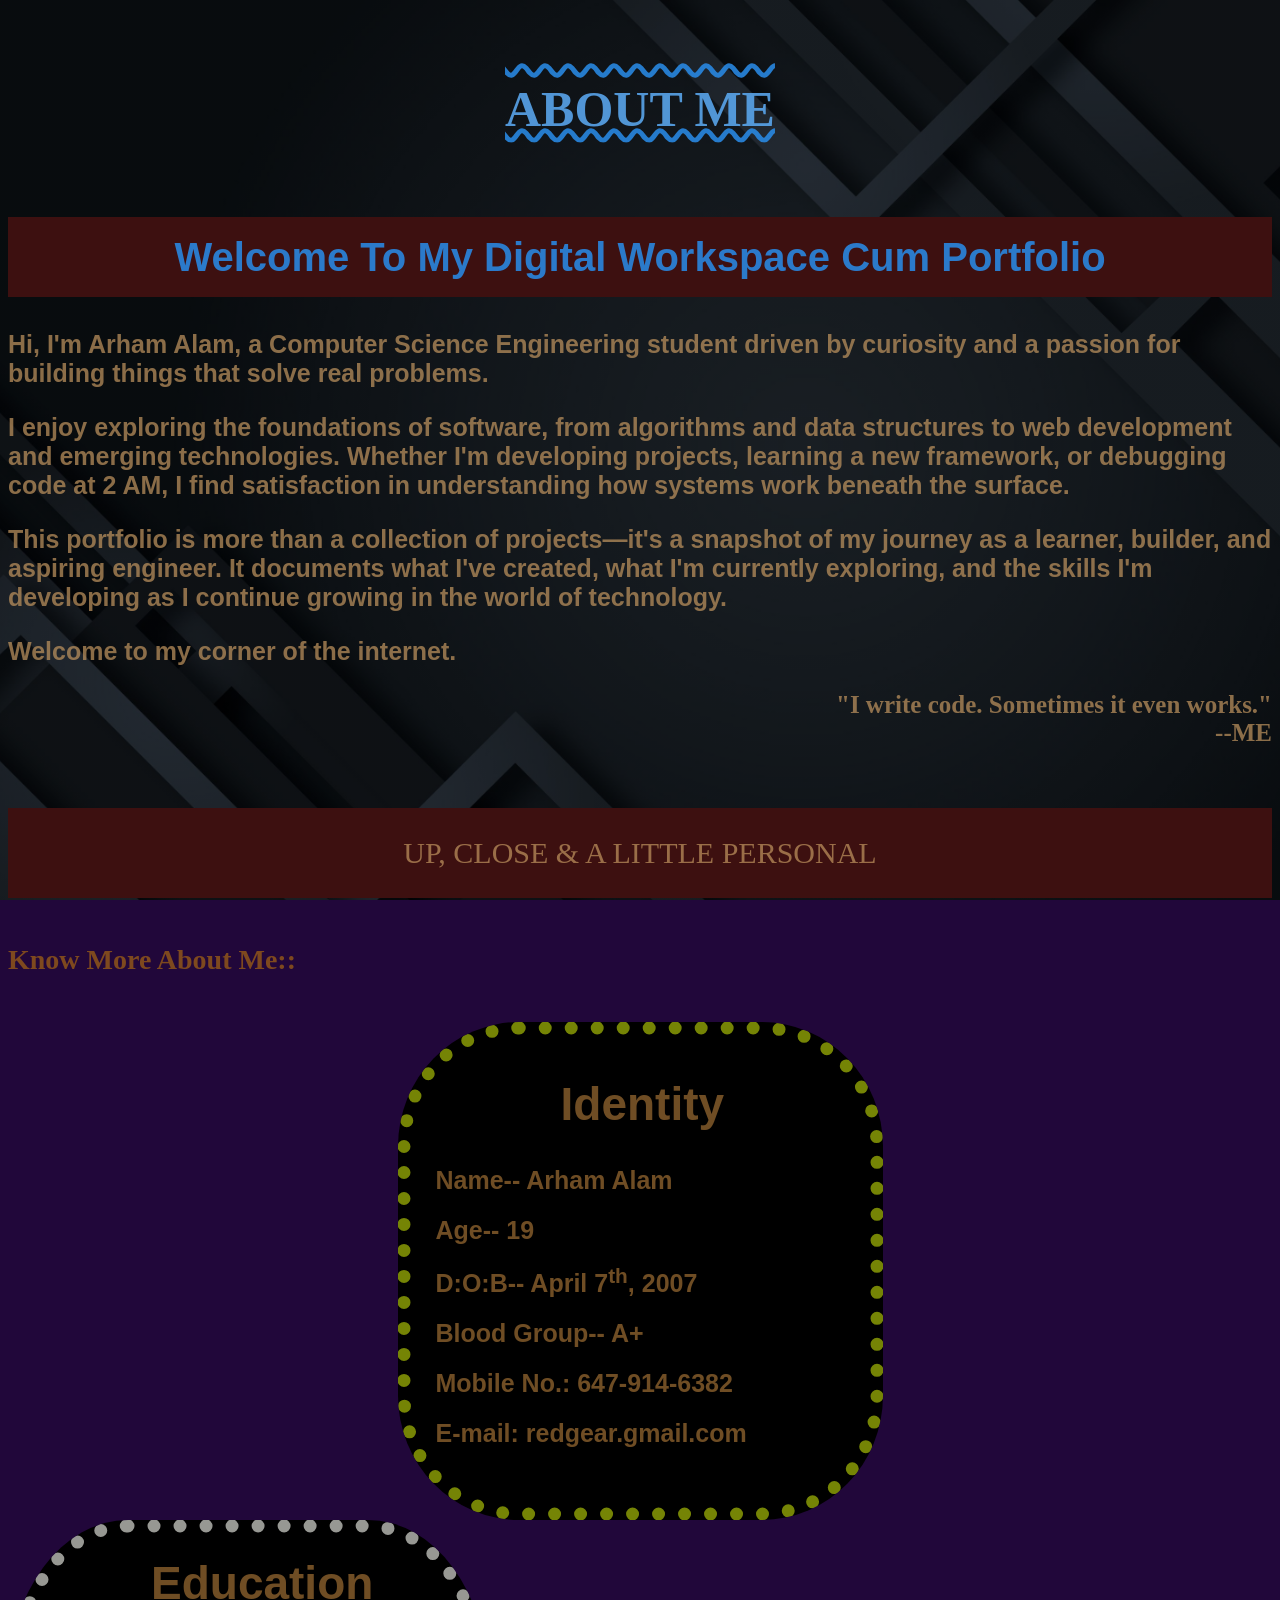
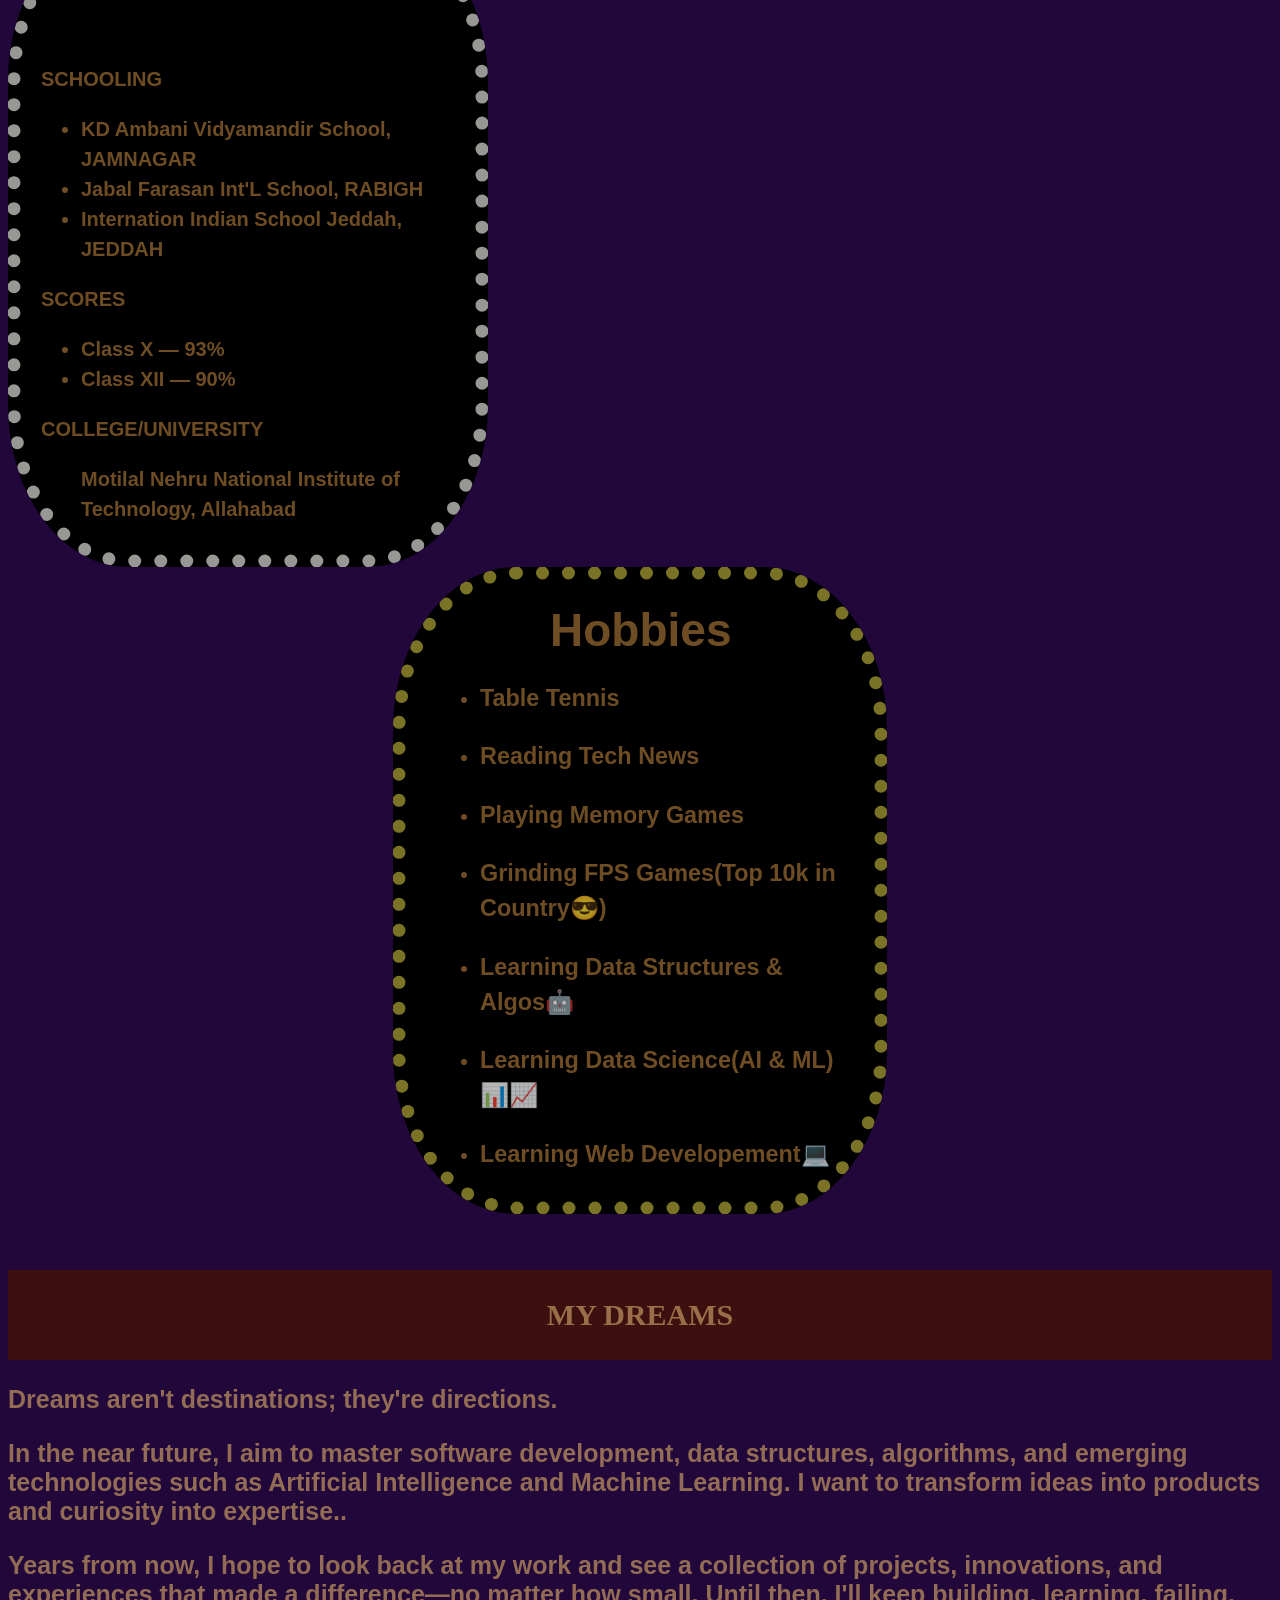
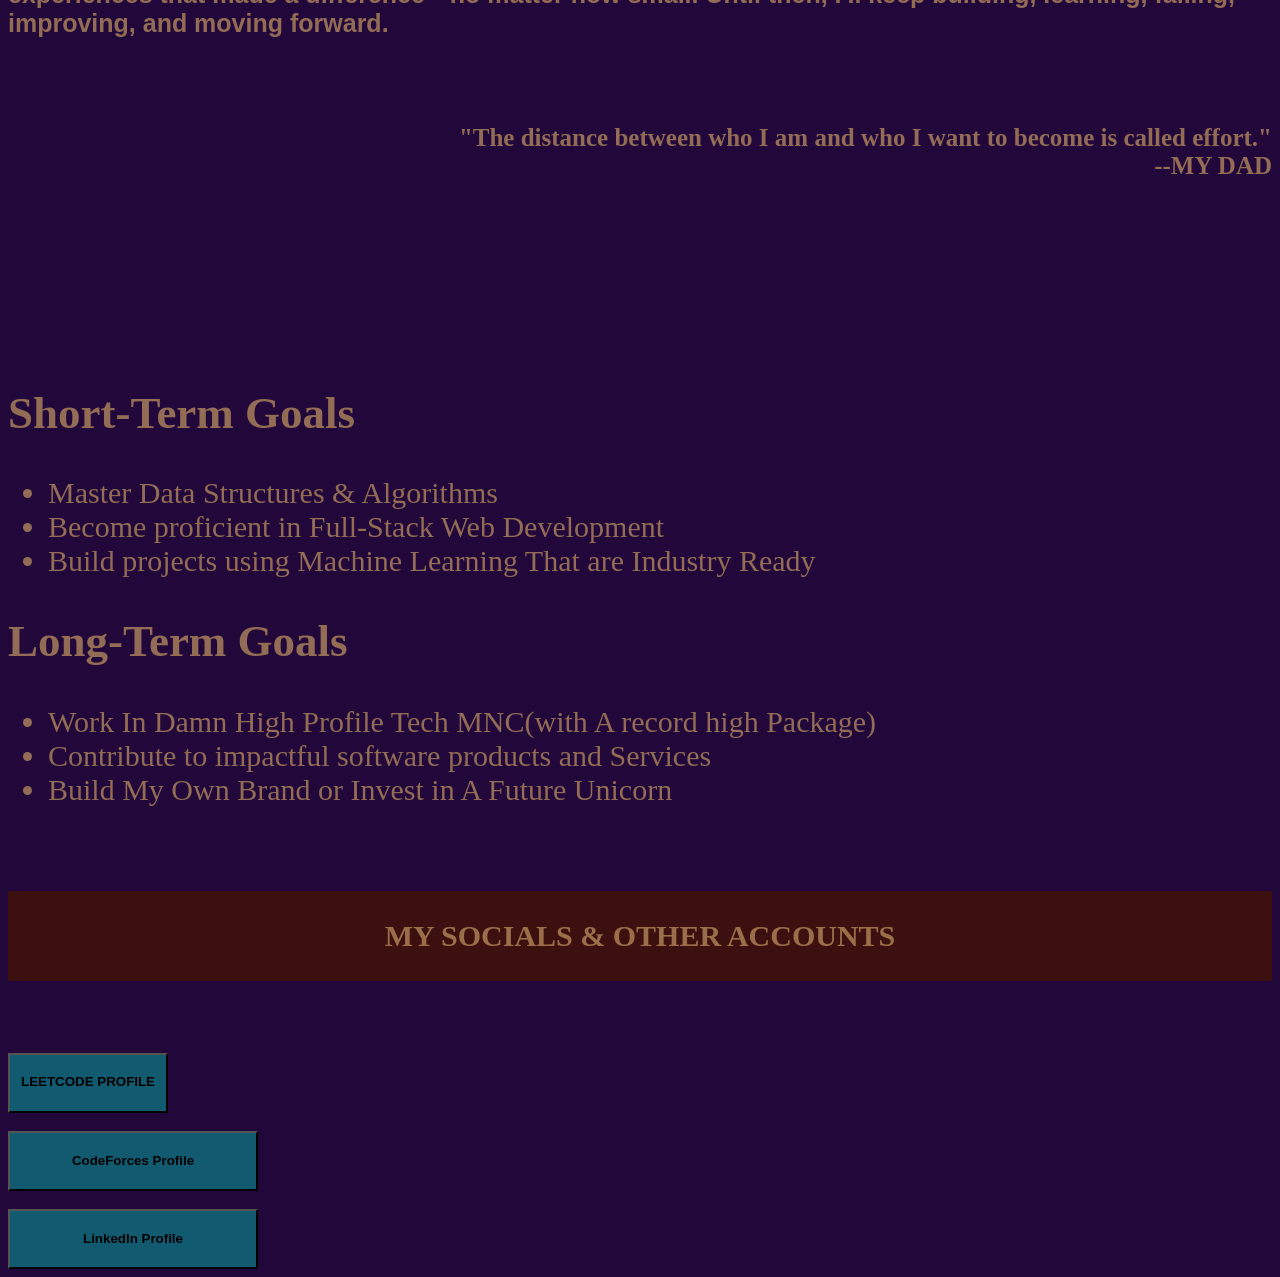
<file: index.html>
<!DOCTYPE html>
<html lang="en">
<head>
    <meta charset="UTF-8">
    <meta name="viewport" content="width=device-width, initial-scale=1.0">
    <title>∫ ABOUT ME ∓</title>
    <link rel="stylesheet" href="aboutme.css">
</head>
<body>
    
    <h1 id="pagetit">ABOUT ME</h1>
        
        <span>
            <h2
             id="shorthead">     Welcome to my digital workspace cum portfolio
            </h2>
        </span>
<p>
     <h3 id="openingintro"><p>Hi, I'm Arham Alam, a Computer Science Engineering student driven by curiosity and a passion for building things that solve real problems.</p>

<p>I enjoy exploring the foundations of software, from algorithms and data structures to web development and emerging technologies. Whether I'm developing projects, learning a new framework, or debugging code at 2 AM, I find satisfaction in understanding how systems work beneath the surface.</p>

<p>This portfolio is more than a collection of projects—it's a snapshot of my journey as a learner, builder, and aspiring engineer. It documents what I've created, what I'm currently exploring, and the skills I'm developing as I continue growing in the world of technology.</p>

Welcome to my corner of the internet.

 </h3>
 <p id="para2"></p>
 <h3 id="coolend">"I write code. Sometimes it even works."<br>--ME
 </h3>
 </p>
<br>
<br>
<span>
    <header id="personal">
        UP, CLOSE & A LITTLE PERSONAL

</header>
</span>
<br>
<h3 id="moreinfo">Know More About Me::
    <br>
</h3>
<br>
<section class="name">
    <h2 id="nametitle">Identity</h2>
    <b>
        Name-- Arham Alam
        <br>

        Age-- 19
        <br>
        D:O:B-- April 7<sup>th</sup>, 2007
        <br>
        Blood Group-- A+
        <!-- <br>
            Father's Name--Noor Alam
    <br>
    Mother's Name-- Noorush Shama
    <br> -->
    <br>
        Mobile No.: 647-914-6382
        <br>
        E-mail: redgear.gmail.com
        
        
    </b>
    
<!-- <br>
<br>
<b id="father">
    Father's Name--Noor Alam
    <br>
    Father's Occupation-- Engineer
    <br>
    Mobile No.: 647-914-6382
    <br>
    E-mail: redgear.gmail.com
</b> -->


<!-- <br>
<br>

<b id="mother">
Mother's Name-- Noorush Shama
<br>
Mother's Occupation-- HOMEMAKER
</b> -->
<br>
<br>
<div class="row">
</section>

<section class="education">
    <h2 id="edutitle">Education</h2>
   <br>

   <b>SCHOOLING</b>
        <ul>
    <li><b>KD Ambani Vidyamandir School, JAMNAGAR</b></li>
    <!-- <li><b>
        New Millenium School,LUCKNOW
    </b>
    </li> -->
    <li><b>
        Jabal Farasan Int'L School, RABIGH
    </b>
</li>
    <li><b>
        Internation Indian School Jeddah, JEDDAH

    </b></li>

</ul>

<b>SCORES</b>
<ul>
    <li><b>Class X — 93%
</b>
</li>
    <li><b>Class XII — 90%</b></li>
</ul>

<b>COLLEGE/UNIVERSITY</b>
<UL><b>Motilal Nehru National Institute of Technology, Allahabad</b></UL>


</section>
<section class="hobbies">
    <h2 id="hobtitle">
        Hobbies
    </h2>
    <ul>
        <li><h3>Table Tennis</h3></li>
        <li><h3>Reading Tech News</h3></li>
        <li><h3>Playing Memory Games</h3></li>
        <li><h3>Grinding FPS Games(Top 10k in Country😎)</h3></li>
        <li><h3>Learning Data Structures & Algos🤖</h3></li>
        <li><h3>Learning Data Science(AI & ML)📊📈</h3></li>
        <li><h3>Learning Web Developement💻</h3></li>
    </ul>
</section>
</div>
<br>
<br>
<header><h1 id="dream"><b>MY DREAMS</b></h1>
</header>
<div id="dreamsintro">
<p><b>Dreams aren't destinations; they're directions.</b></p>
<p><b>In the near future, I aim to master software development, data structures, algorithms, and emerging technologies such as Artificial Intelligence and Machine Learning. I want to transform ideas into products and curiosity into expertise..</b></p>
<p><b>Years from now, I hope to look back at my work and see a collection of projects, innovations, and experiences that made a difference—no matter how small.

Until then, I'll keep building, learning, failing, improving, and moving forward.</b></p>
</div>
<br>
<br>
<h3 id="coolend2">"The distance between who I am and who I want to become is called effort."<br>--MY DAD
<br></h3>
<br>
<br>
<br>
<br>
<br>
<br>
<br>
<br>
<section class="shortterm">
    <h1>Short-Term Goals</h1>
    <ul>
        <li>Master Data Structures & Algorithms</li>
        <li>Become proficient in Full-Stack Web Development</li>
        <li>Build projects using Machine Learning That are Industry Ready</li>
    </ul>
</section>

<section class="longterm">
    <h2>Long-Term Goals</h2>
    <ul>
        <li>Work In Damn High Profile Tech MNC(with A record high Package)</li>
        <li>Contribute to impactful software products and Services</li>
        <li>Build My Own Brand or Invest in A Future Unicorn</li>
    </ul>
</section>
<br>
<br>
<br>

<header id="socials"><b>MY SOCIALS & OTHER ACCOUNTS</b></header>
<br>
<br>
<br>
<br>
<a href="https://leetcode.com/u/Arhax1/"target="_main"><button class="leet"> <b>LEETCODE PROFILE</b></button></a>
<br>
<br>
<a href="https://codeforces.com/profile/7Arham"target="_main"><button class="leet2"><b>CodeForces Profile</b></button></a>
    <br>
    <br>
<a href="https://in.linkedin.com/in/arham-alam-0b5991379"target="_main"><button class="leet3"><b>LinkedIn Profile</b></button></a>

</body>
</html>
</file>
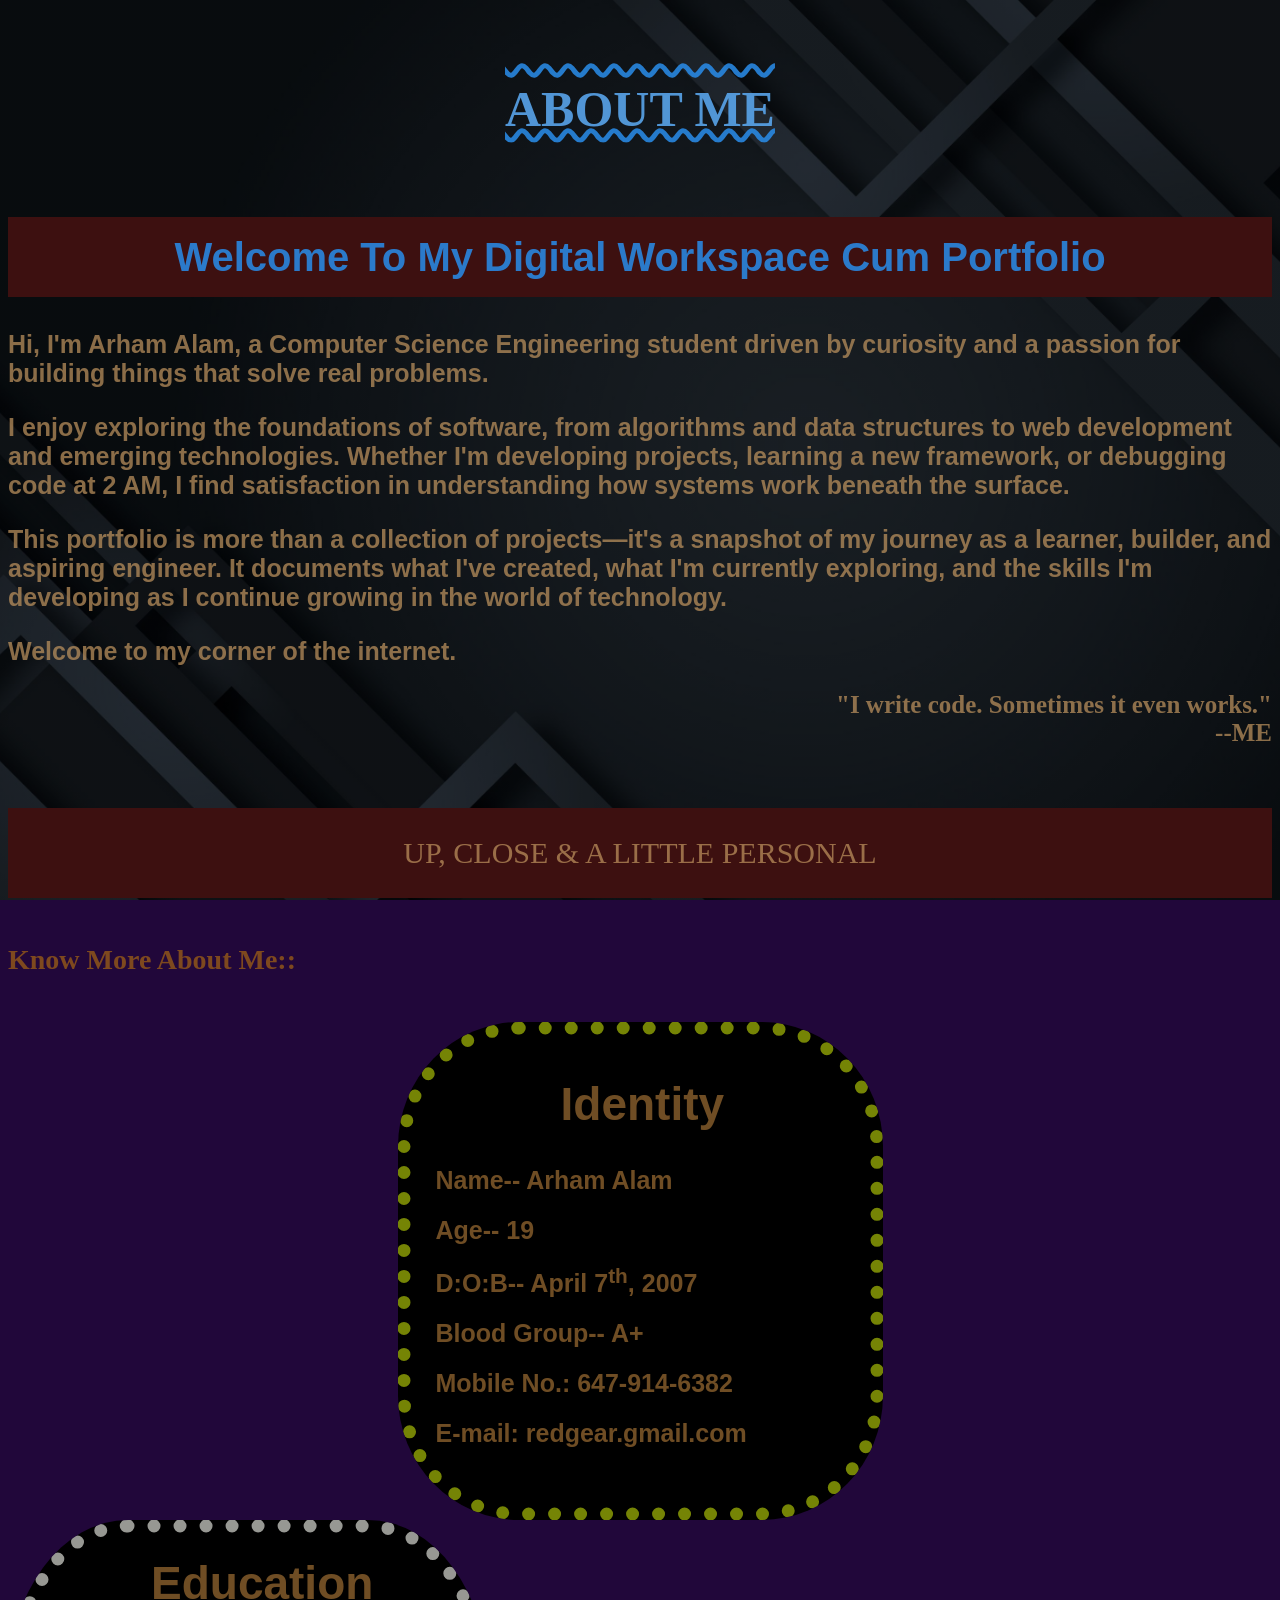
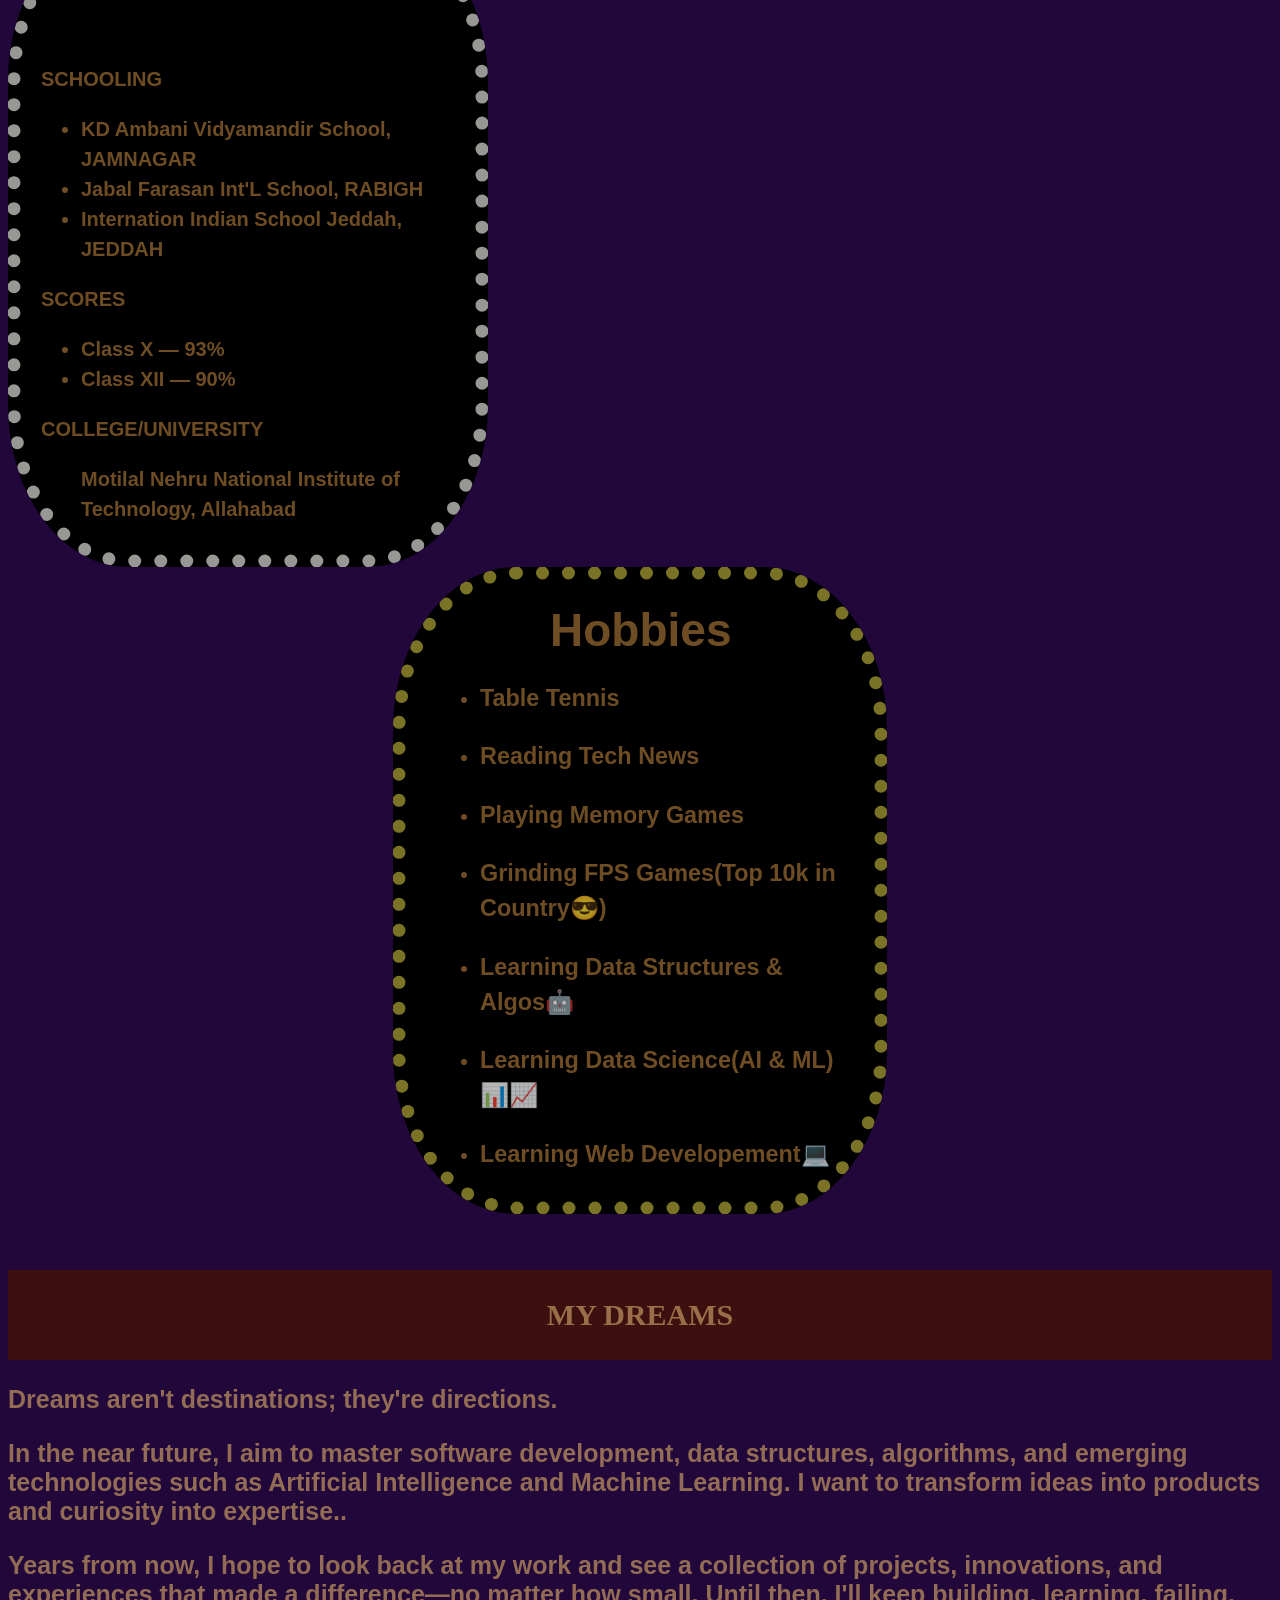
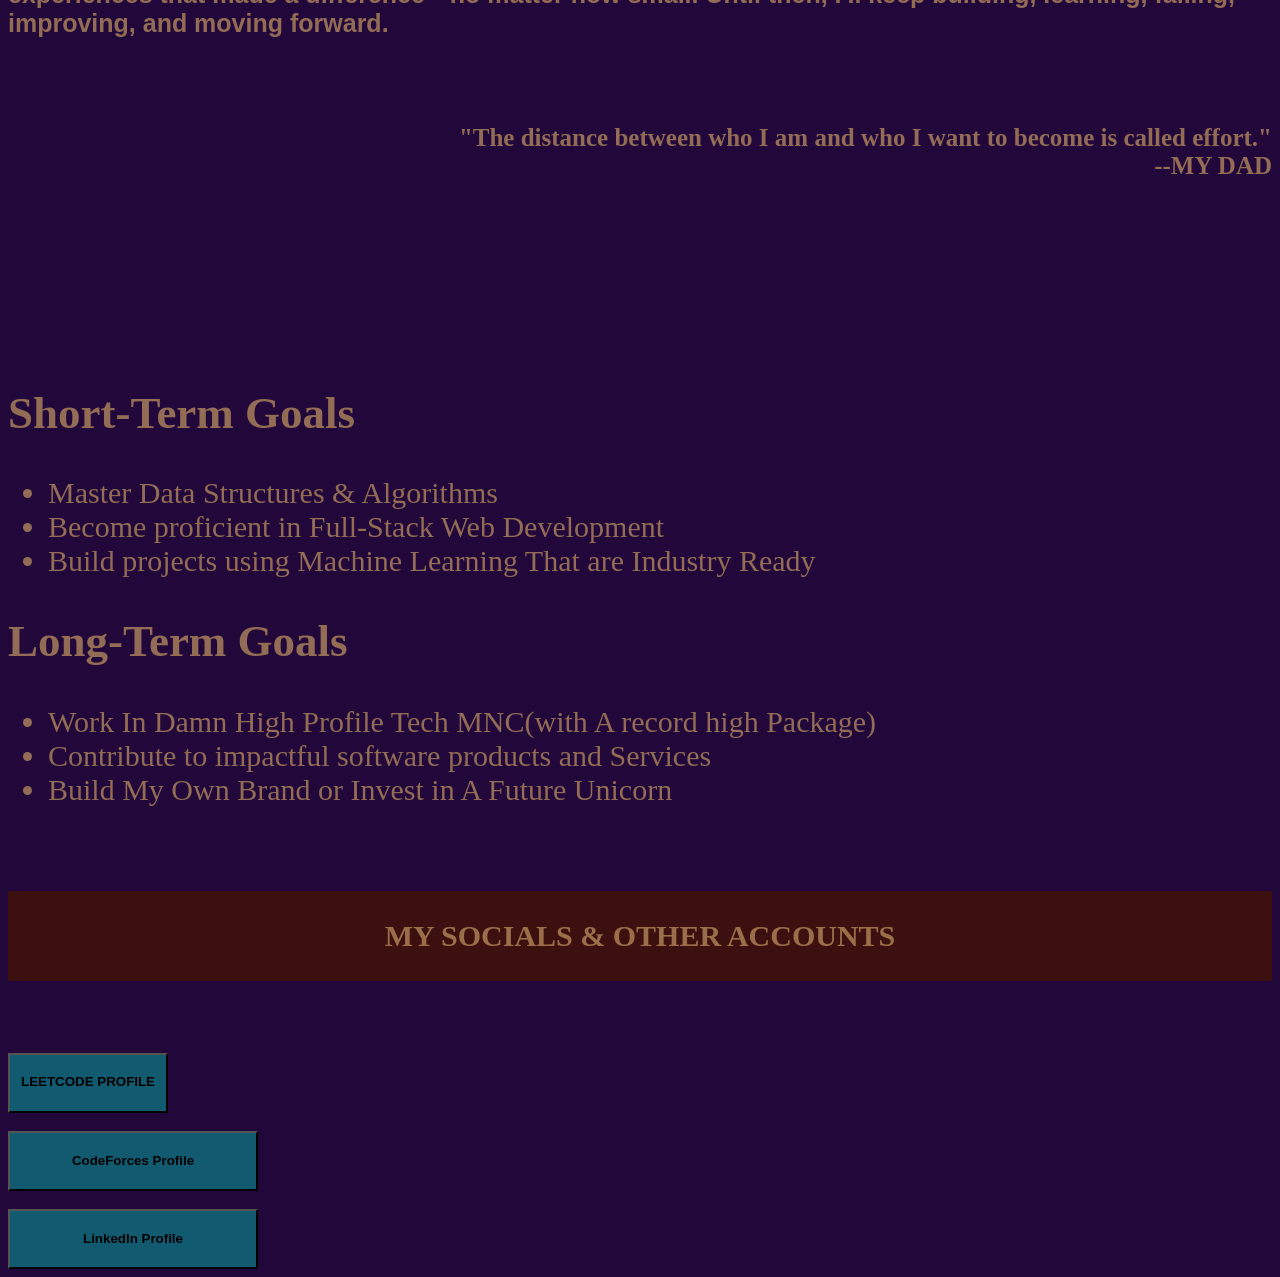
<file: aboutme.html>
<!DOCTYPE html>
<html lang="en">
<head>
    <meta charset="UTF-8">
    <meta name="viewport" content="width=device-width, initial-scale=1.0">
    <title>∫ ABOUT ME ∓</title>
    <link rel="stylesheet" href="aboutme.css">
</head>
<body>
    
    <h1 id="pagetit">ABOUT ME</h1>
        
        <span>
            <h2
             id="shorthead">     Welcome to my digital workspace cum portfolio
            </h2>
        </span>
<p>
     <h3 id="openingintro"><p>Hi, I'm Arham Alam, a Computer Science Engineering student driven by curiosity and a passion for building things that solve real problems.</p>

<p>I enjoy exploring the foundations of software, from algorithms and data structures to web development and emerging technologies. Whether I'm developing projects, learning a new framework, or debugging code at 2 AM, I find satisfaction in understanding how systems work beneath the surface.</p>

<p>This portfolio is more than a collection of projects—it's a snapshot of my journey as a learner, builder, and aspiring engineer. It documents what I've created, what I'm currently exploring, and the skills I'm developing as I continue growing in the world of technology.</p>

Welcome to my corner of the internet.

 </h3>
 <p id="para2"></p>
 <h3 id="coolend">"I write code. Sometimes it even works."<br>--ME
 </h3>
 </p>
<br>
<br>
<span>
    <header id="personal">
        UP, CLOSE & A LITTLE PERSONAL

</header>
</span>
<br>
<h3 id="moreinfo">Know More About Me::
    <br>
</h3>
<br>
<section class="name">
    <h2 id="nametitle">Identity</h2>
    <b>
        Name-- Arham Alam
        <br>

        Age-- 19
        <br>
        D:O:B-- April 7<sup>th</sup>, 2007
        <br>
        Blood Group-- A+
        <!-- <br>
            Father's Name--Noor Alam
    <br>
    Mother's Name-- Noorush Shama
    <br> -->
    <br>
        Mobile No.: 647-914-6382
        <br>
        E-mail: redgear.gmail.com
        
        
    </b>
    
<!-- <br>
<br>
<b id="father">
    Father's Name--Noor Alam
    <br>
    Father's Occupation-- Engineer
    <br>
    Mobile No.: 647-914-6382
    <br>
    E-mail: redgear.gmail.com
</b> -->


<!-- <br>
<br>

<b id="mother">
Mother's Name-- Noorush Shama
<br>
Mother's Occupation-- HOMEMAKER
</b> -->
<br>
<br>
<div class="row">
</section>

<section class="education">
    <h2 id="edutitle">Education</h2>
   <br>

   <b>SCHOOLING</b>
        <ul>
    <li><b>KD Ambani Vidyamandir School, JAMNAGAR</b></li>
    <!-- <li><b>
        New Millenium School,LUCKNOW
    </b>
    </li> -->
    <li><b>
        Jabal Farasan Int'L School, RABIGH
    </b>
</li>
    <li><b>
        Internation Indian School Jeddah, JEDDAH

    </b></li>

</ul>

<b>SCORES</b>
<ul>
    <li><b>Class X — 93%
</b>
</li>
    <li><b>Class XII — 90%</b></li>
</ul>

<b>COLLEGE/UNIVERSITY</b>
<UL><b>Motilal Nehru National Institute of Technology, Allahabad</b></UL>


</section>
<section class="hobbies">
    <h2 id="hobtitle">
        Hobbies
    </h2>
    <ul>
        <li><h3>Table Tennis</h3></li>
        <li><h3>Reading Tech News</h3></li>
        <li><h3>Playing Memory Games</h3></li>
        <li><h3>Grinding FPS Games(Top 10k in Country😎)</h3></li>
        <li><h3>Learning Data Structures & Algos🤖</h3></li>
        <li><h3>Learning Data Science(AI & ML)📊📈</h3></li>
        <li><h3>Learning Web Developement💻</h3></li>
    </ul>
</section>
</div>
<br>
<br>
<header><h1 id="dream"><b>MY DREAMS</b></h1>
</header>
<div id="dreamsintro">
<p><b>Dreams aren't destinations; they're directions.</b></p>
<p><b>In the near future, I aim to master software development, data structures, algorithms, and emerging technologies such as Artificial Intelligence and Machine Learning. I want to transform ideas into products and curiosity into expertise..</b></p>
<p><b>Years from now, I hope to look back at my work and see a collection of projects, innovations, and experiences that made a difference—no matter how small.

Until then, I'll keep building, learning, failing, improving, and moving forward.</b></p>
</div>
<br>
<br>
<h3 id="coolend2">"The distance between who I am and who I want to become is called effort."<br>--MY DAD
<br></h3>
<br>
<br>
<br>
<br>
<br>
<br>
<br>
<br>
<section class="shortterm">
    <h1>Short-Term Goals</h1>
    <ul>
        <li>Master Data Structures & Algorithms</li>
        <li>Become proficient in Full-Stack Web Development</li>
        <li>Build projects using Machine Learning That are Industry Ready</li>
    </ul>
</section>

<section class="longterm">
    <h2>Long-Term Goals</h2>
    <ul>
        <li>Work In Damn High Profile Tech MNC(with A record high Package)</li>
        <li>Contribute to impactful software products and Services</li>
        <li>Build My Own Brand or Invest in A Future Unicorn</li>
    </ul>
</section>
<br>
<br>
<br>

<header id="socials"><b>MY SOCIALS & OTHER ACCOUNTS</b></header>
<br>
<br>
<br>
<br>
<a href="https://leetcode.com/u/Arhax1/"target="_main"><button class="leet"> <b>LEETCODE PROFILE</b></button></a>
<br>
<br>
<a href="https://codeforces.com/profile/7Arham"target="_main"><button class="leet2"><b>CodeForces Profile</b></button></a>
    <br>
    <br>
<a href="https://in.linkedin.com/in/arham-alam-0b5991379"target="_main"><button class="leet3"><b>LinkedIn Profile</b></button></a>

</body>
</html>
</file>
<file: aboutme.css>
body{
    background-color:rgb(33, 7, 58);
     background-image: linear-gradient(
            rgba(0, 0, 0, 0.7),
            rgba(0, 0, 0, 0.7)
        ),
     url("vector.jpg");
    background-size: cover;
    background-position: center;
    background-repeat: no-repeat;
    background-attachment: fixed;
}

#pagetit{
    color:rgba(92, 171, 245, 0.86);
    line-height:3;
    text-align:center;
    font-size:50px;
    font-weight:bold;
    text-decoration: rgba(41, 140, 233, 0.86) wavy overline underline;

}
#shorthead{
    color:rgba(41, 140, 233, 0.86);
    text-transform:capitalize;
    line-height:2;
    font-size:40px;
    text-align:center;
    font-family:Arial, Helvetica, sans-serif;

    background-color:rgb(61, 16, 16)

}
#openingintro{
    font-size:25px;
    color:rgba(192, 148, 95, 0.712);
    font-family:'Gill Sans', 'Gill Sans MT', Calibri, 'Trebuchet MS', sans-serif
}
#coolend{
    font-size:25px;
    color:rgba(192, 148, 95, 0.712);
    text-align:right;
}
#face{
     font-size:25px;
    color:rgba(192, 148, 95, 0.712);
    text-transform:capitalize
}
#b1{
     font-size:20px;
    color:rgba(172, 107, 28, 0.712);
    background-color:beige;
    
}
#personal{
    background-color:rgb(61, 16, 16);
    text-align:center;
    line-height:3;
    font-size:30px;
    color:rgba(192, 148, 95, 0.712);
}
#moreinfo{
     font-size:28px;
    color:rgba(164, 99, 19, 0.712);

}
.name{
    font-size:25px;
    color:rgba(156, 108, 50, 0.712);
    line-height:2;
    font-family:'Gill Sans', 'Gill Sans MT', Calibri, 'Trebuchet MS', sans-serif;
    background-color:rgb(0, 0, 0);
    height:450px;
    width:400px;
    padding:20px 34px 2px 25px;
    border: 13px rgba(165, 186, 8, 0.711) dotted;
    border-radius:25%;
    margin:auto
    
}
#nametitle{
    line-height:0.5;
    padding-left:125px;
    font-size:46px;
}

.education{
    font-size:20px;
    color:rgba(156, 108, 50, 0.712);
    line-height:1.5;
    font-family:'Gill Sans', 'Gill Sans MT', Calibri, 'Trebuchet MS', sans-serif;
    background-color:rgb(0, 0, 0);
    height:600px;
    width:400px;
    padding:1px 34px 20px 20px;
    border: 13px rgba(213, 214, 208, 0.711)  dotted;
    border-radius:25%;
    
}
#edutitle{
    line-height:0.5;
    padding-left:110px;
    font-size:46px;
}
.hobbies{
    font-size:20px;
    color:rgba(156, 108, 50, 0.712);
    line-height:1.5;
    font-family:'Gill Sans', 'Gill Sans MT', Calibri, 'Trebuchet MS', sans-serif;
    background-color:rgb(0, 0, 0);
    height:570px;
    width:400px;
    padding:1px 34px 20px;
    padding-bottom: 50px;
    border: 13px rgba(173, 163, 54, 0.711)  dotted;
    border-radius:25%;
    margin: auto
}
#hobtitle{
    line-height:0.5;
    padding-left:110px;
    font-size:46px;
}
#dream{
    background-color:rgb(61, 16, 16);
    text-align:center;
    line-height:3;
    font-size:30px;
    color:rgba(192, 148, 95, 0.712);
}
#dreamsintro{
    font-size:25px;
    color:rgba(192, 148, 95, 0.712);
    font-family:'Gill Sans', 'Gill Sans MT', Calibri, 'Trebuchet MS', sans-serif;
}
#coolend2{
    font-size:25px;
    color:rgba(192, 148, 95, 0.712);
    text-align:right;
}
.shortterm{
    font-size:30px;
    color:rgba(192, 148, 95, 0.712);
    
}
.longterm{
font-size:30px;
color:rgba(192, 148, 95, 0.712);
       
}
#socials{
     background-color:rgb(61, 16, 16);
    text-align:center;
    line-height:3;
    font-size:30px;
    color:rgba(192, 148, 95, 0.712);
}
.leet{
  height:60px;
  width:160px;
  line-height:2;
  background-color:rgba(8, 154, 154, 0.567);
  font-family:'Lucida Sans', 'Lucida Sans Regular', 'Lucida Grande', 'Lucida Sans Unicode', Geneva, Verdana, sans-serif
}
.leet2{
  height:60px;
  width:250px;
  line-height:3;
  color:black;
  text-decoration:none;
  background-color:rgba(8, 154, 154, 0.567);
  font-family:'Lucida Sans', 'Lucida Sans Regular', 'Lucida Grande', 'Lucida Sans Unicode', Geneva, Verdana, sans-serif
}
.leet3{
  height:60px;
  width:250px;
  line-height:3;
  color:black;
  text-decoration:none;
  background-color:rgba(8, 154, 154, 0.567);
  font-family:'Lucida Sans', 'Lucida Sans Regular', 'Lucida Grande', 'Lucida Sans Unicode', Geneva, Verdana, sans-serif
}
</file>
